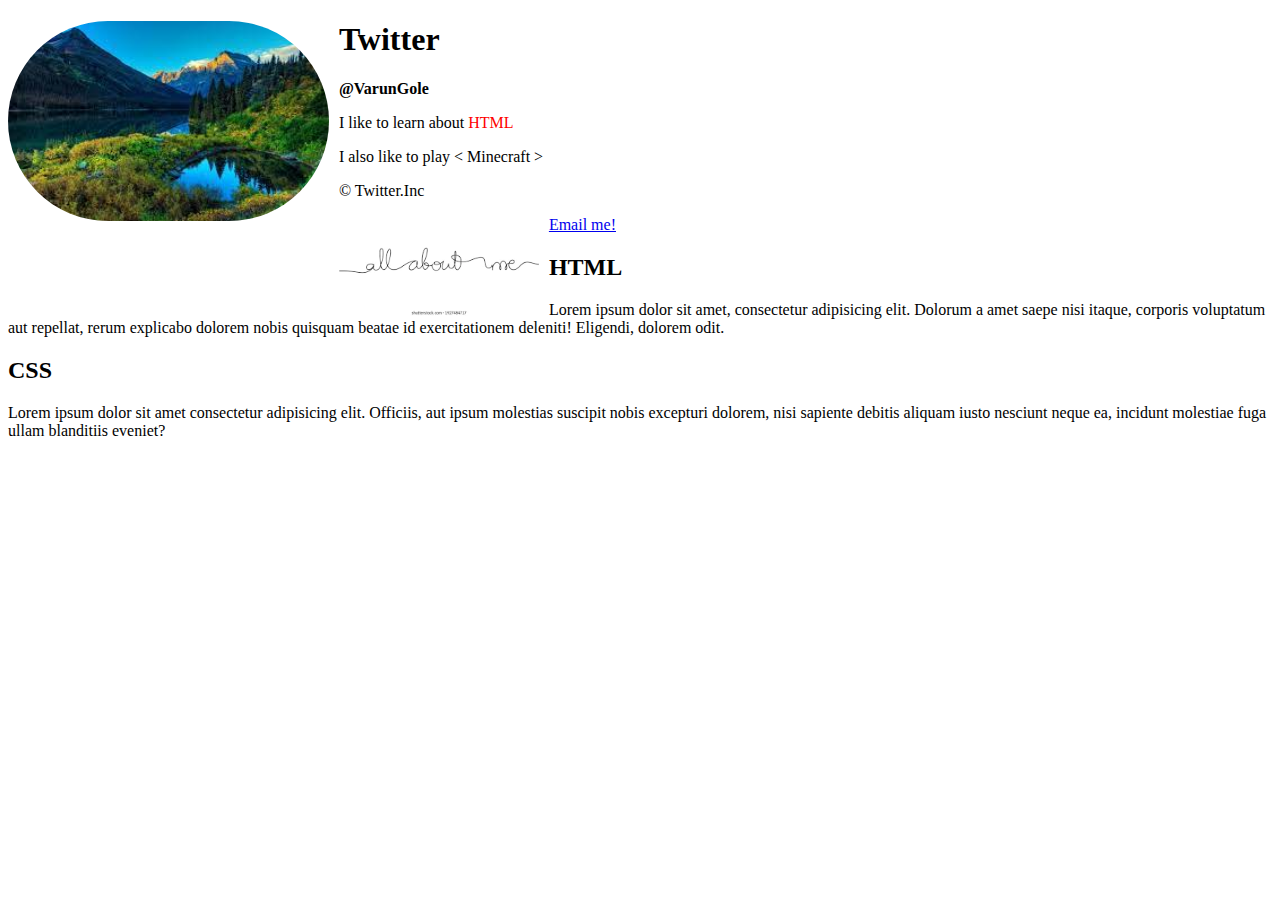
<file: HTML/index.html>
<!DOCTYPE html>
<html lang="en">
    <head>
        <meta charset="UTF-8">
        <meta name="viewport" content="width=device-width, initial-scale=1.0">
        <meta name="keywords" content="HTML, CSS">
        <meta name="description" content="...">
        <title>My First Web Page</title>
        <style>
            img {
                height: 200px;
                border-radius: 100px;
                float: left;
                margin-right: 10px;
                object-fit: cover;
            }

            .username {
                font-weight: bold;
            }

            em {
                color: red;
                font-style: normal;
            }

            img.about-me {
                width: 200px;
                height: 100px;
            }

        </style>
    </head>

    <body>
        <img src="/HTML/images/download.jpg" alt="An image of a beuatiful scenery">
        <h1>Twitter</h1>
        <p class="username"><strong>@VarunGole</strong></p>
        <p>I like to learn about <em>HTML</em></p>
        <p>I also like to play &lt; Minecraft &gt;</p>
        <p> &copy; Twitter.Inc</p>
        <a href="mailto:varungole1999@gmail.com">Email me!</a>

        <a href="about.html">
            <img class="about-me" src="images/download.png" alt="">
        </a>
        <h2>HTML</h2>
        <p>Lorem ipsum dolor sit amet, consectetur adipisicing elit. Dolorum a amet saepe nisi itaque, corporis voluptatum aut repellat, rerum explicabo dolorem nobis quisquam beatae id exercitationem deleniti! Eligendi, dolorem odit.</p>
        
        <h2 id="section-css">CSS</h2>
        <p>Lorem ipsum dolor sit amet consectetur adipisicing elit. Officiis, aut ipsum molestias suscipit nobis excepturi dolorem, nisi sapiente debitis aliquam iusto nesciunt neque ea, incidunt molestiae fuga ullam blanditiis eveniet?</p>
         
        <script src="index.js"></script>

    
    
    </body>
</html>
</file>
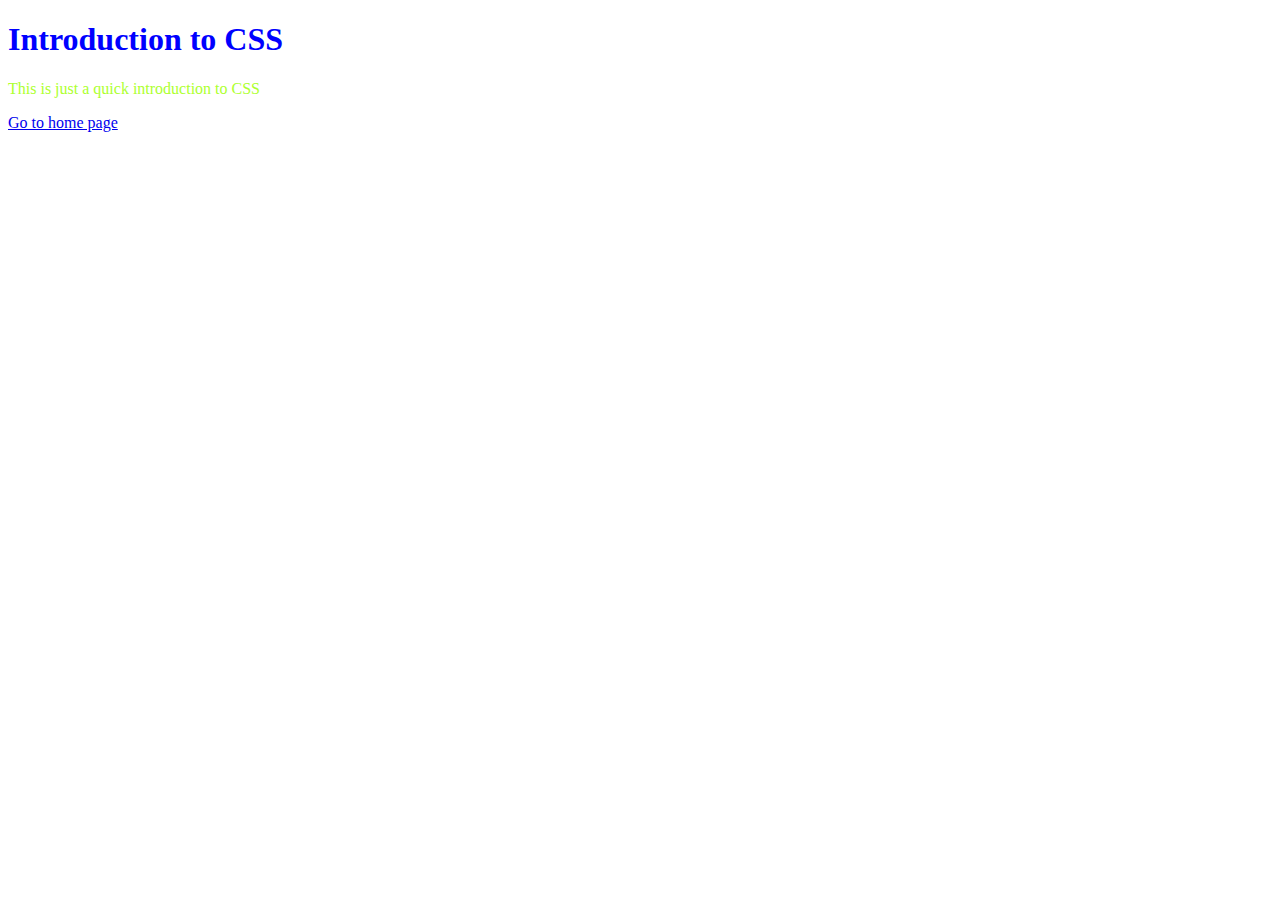
<file: HTML/about.html>
<!DOCTYPE html>
<html lang="en">
<head>
    <meta charset="UTF-8">
    <meta http-equiv="X-UA-Compatible" content="IE=edge">
    <meta name="viewport" content="width=device-width, initial-scale=1.0">
    <title>Document</title>
    <link rel="stylesheet" href="style.css">
</head>
<body>
    <h1 class="blue">Introduction to CSS</h1>
    <p>This is just a quick introduction to CSS</p>
    <a href="index.html">Go to home page</a>
</body>
</html>
</file>
<file: HTML/style.css>
.blue {
    color: blue;
}

body {
    color: greenyellow
}
</file>
